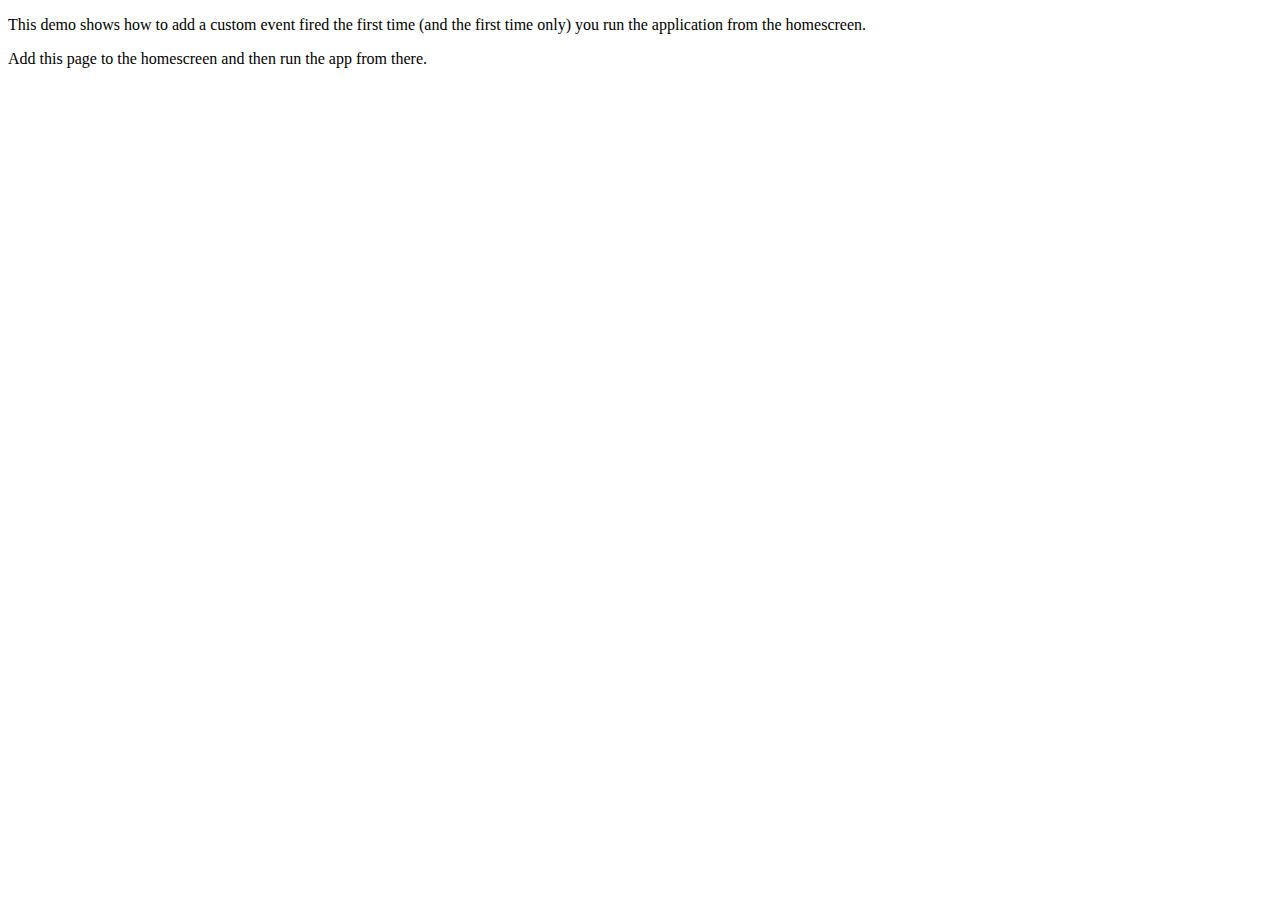
<file: New/Code/3rdparty/ath/demos/add-event/index.html>
<!DOCTYPE html>
<html>
<head>
<meta charset="utf-8">
<title>Add To Home</title>
<meta name="viewport" content="width=device-width, initial-scale=1">

<meta name="apple-mobile-web-app-capable" content="yes">
<meta name="mobile-web-app-capable" content="yes">

<meta name="apple-mobile-web-app-title" content="Add to Home">
<link rel="shortcut icon" sizes="16x16" href="../../imgs/icon-16x16.png">
<link rel="shortcut icon" sizes="196x196" href="../../imgs/icon-196x196.png">
<link rel="apple-touch-icon-precomposed" href="../../imgs/icon-152x152.png">

<link rel="stylesheet" type="text/css" href="../../style/addtohomescreen.css">
<script src="../../src/addtohomescreen.js"></script>
<script>
var a = addToHomescreen({
	onAdd: function () {
		alert('Welcome to the homescreen!');
	}
});
</script>
</head>

<body>
<p>This demo shows how to add a custom event fired the first time (and the first time only) you run the application from the homescreen.</p>

<p>Add this page to the homescreen and then run the app from there.</p>

</body>
</html>
</file>
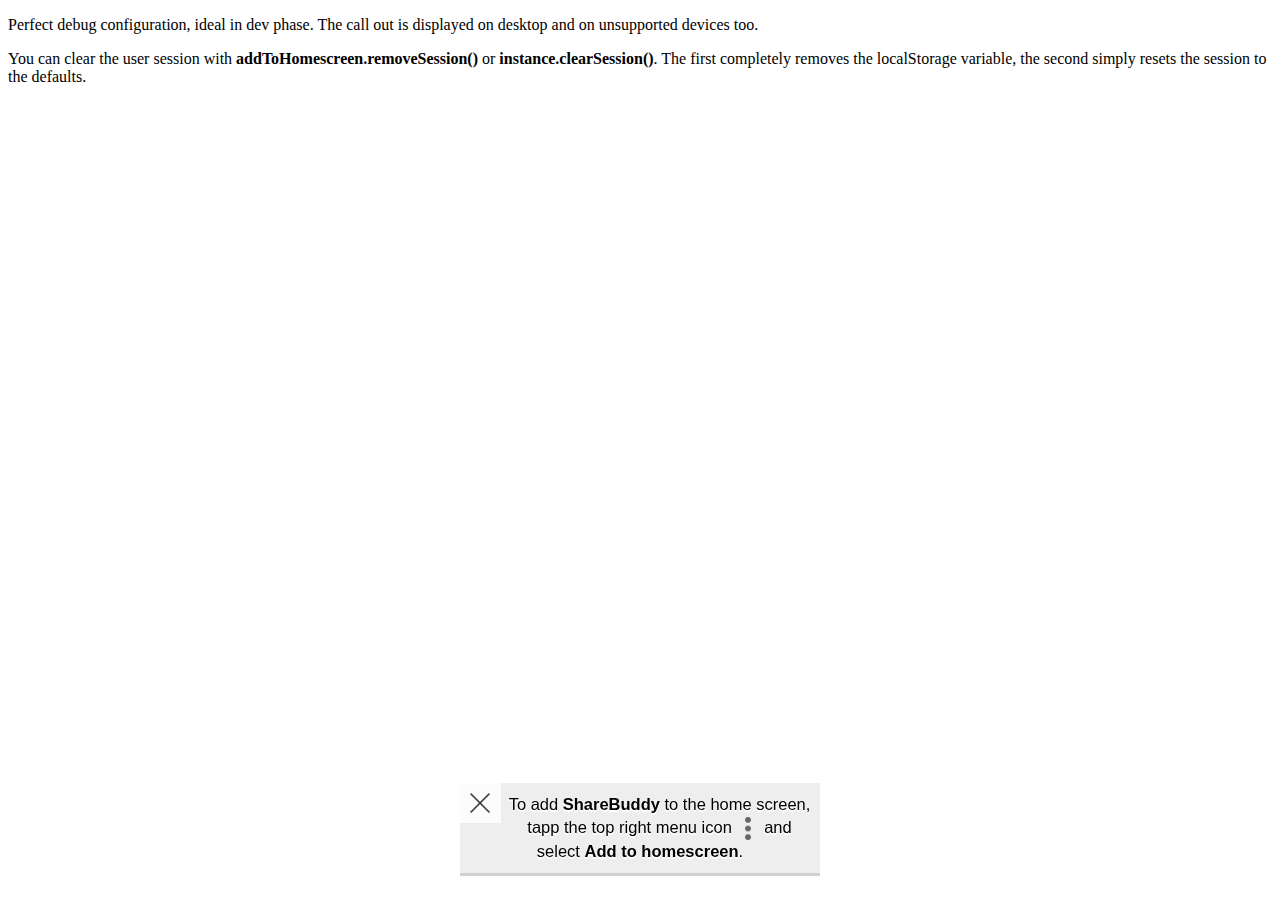
<file: New/Code/3rdparty/ath/demos/debug/index.html>
<!DOCTYPE html>
<html>
<head>
<meta charset="utf-8">
<title>Add To Home</title>
<meta name="viewport" content="width=device-width, initial-scale=1">

<meta name="apple-mobile-web-app-capable" content="yes">
<meta name="mobile-web-app-capable" content="yes">

<meta name="apple-mobile-web-app-title" content="Add to Home">
<link rel="shortcut icon" sizes="16x16" href="../../imgs/icon-16x16.png">
<link rel="shortcut icon" sizes="196x196" href="../../imgs/icon-196x196.png">
<link rel="apple-touch-icon-precomposed" href="../../imgs/icon-152x152.png">

<link rel="stylesheet" type="text/css" href="../../style/addtohomescreen.css">
</head>

<body>
<p>Perfect debug configuration, ideal in dev phase. The call out is displayed on desktop and on unsupported devices too.</p>

<p>You can clear the user session with <strong>addToHomescreen.removeSession()</strong> or <strong>instance.clearSession()</strong>. The first completely removes the localStorage variable, the second simply resets the session to the defaults.</p>

<script src="../../src/addtohomescreen.js"></script>
<script>
// addToHomescreen.removeSession();     // use this to remove the localStorage variable
var ath = addToHomescreen({
    debug: 'android',           // activate debug mode in ios emulation
    skipFirstVisit: false,	// show at first access
    startDelay: 0,          // display the message right away
    lifespan: 0,            // do not automatically kill the call out
    displayPace: 0,         // do not obey the display pace
    privateModeOverride: true,	// show the message in private mode
    maxDisplayCount: 0      // do not obey the max display count
});
// ath.clearSession();      // reset the user session
</script>
</body>
</html>
</file>
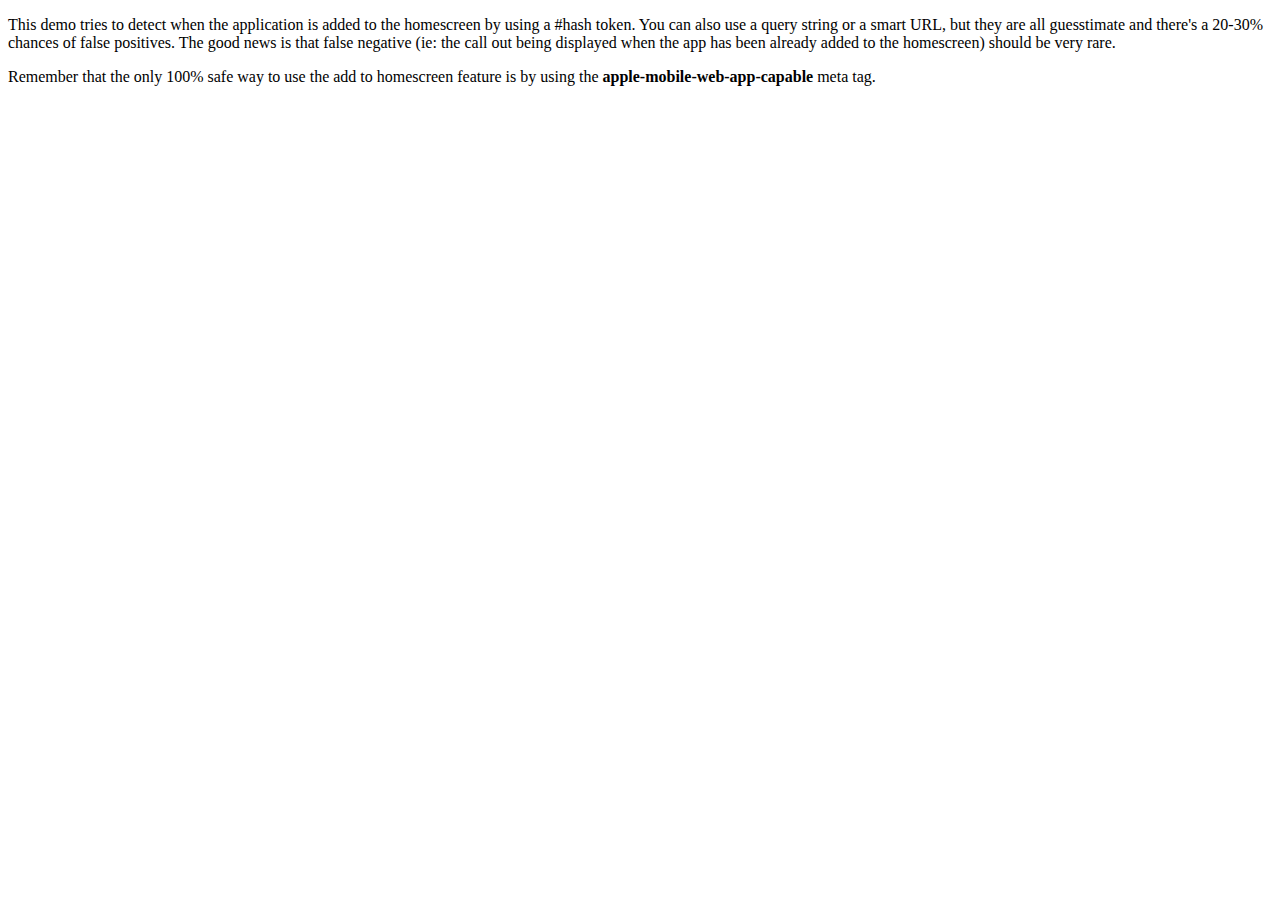
<file: New/Code/3rdparty/ath/demos/detect-homescreen/index.html>
<!DOCTYPE html>
<html>
<head>
<meta charset="utf-8">
<title>Add To Home</title>
<meta name="viewport" content="width=device-width, initial-scale=1">

<meta name="apple-mobile-web-app-title" content="Add to Home">
<link rel="shortcut icon" sizes="16x16" href="../../imgs/icon-16x16.png">
<link rel="shortcut icon" sizes="196x196" href="../../imgs/icon-196x196.png">
<link rel="apple-touch-icon-precomposed" href="../../imgs/icon-152x152.png">

<link rel="stylesheet" type="text/css" href="../../style/addtohomescreen.css">
<script src="../../src/addtohomescreen.js"></script>
<script>
addToHomescreen({
    detectHomescreen: true
});
</script>
</head>

<body>
<p>This demo tries to detect when the application is added to the homescreen by using a #hash token. You can also use a query string or a smart URL, but they are all guesstimate and there's a 20-30% chances of false positives. The good news is that false negative (ie: the call out being displayed when the app has been already added to the homescreen) should be very rare.</p>
<p>Remember that the only 100% safe way to use the add to homescreen feature is by using the <strong>apple-mobile-web-app-capable</strong> meta tag.</p>
</body>
</html>
</file>
<file: New/Code/3rdparty/ath/style/addtohomescreen.css>
.ath-viewport * {
	-webkit-box-sizing: border-box;
	-moz-box-sizing: border-box;
	box-sizing: border-box;
}

.ath-viewport {
	position: relative;
	z-index: 2147483641;
	pointer-events: none;

	-webkit-tap-highlight-color: rgba(0,0,0,0);
	-webkit-touch-callout: none;
	-webkit-user-select: none;
	-moz-user-select: none;
	-ms-user-select: none;
	user-select: none;
	-webkit-text-size-adjust: none;
	-moz-text-size-adjust: none;
	-ms-text-size-adjust: none;
	-o-text-size-adjust: none;
	text-size-adjust: none;
}

.ath-modal {
	pointer-events: auto !important;
	background: rgba(0,0,0,0.6);
}

.ath-mandatory {
	background: #000;
}

.ath-container {
	pointer-events: auto !important;
	position: absolute;
	z-index: 2147483641;
	padding: 0.7em 0.6em;
	width: 18em;

	background: #eee;
	background-size: 100% auto;

	box-shadow: 0 0.2em 0 #d1d1d1;

	font-family: sans-serif;
	font-size: 15px;
	line-height: 1.5em;
	text-align: center;
}

.ath-container small {
	font-size: 0.8em;
	line-height: 1.3em;
	display: block;
	margin-top: 0.5em;
}

.ath-ios.ath-phone {
	bottom: 1.8em;
	left: 50%;
	margin-left: -9em;
}

.ath-ios6.ath-tablet {
	left: 5em;
	top: 1.8em;
}

.ath-ios7.ath-tablet {
	left: 0.7em;
	top: 1.8em;
}

.ath-ios8.ath-tablet {
	right: 0.4em;
	top: 1.8em;
}

.ath-android {
	bottom: 1.8em;
	left: 50%;
	margin-left: -9em;
}

/* close icon */
.ath-container:before {
	content: '';
	position: relative;
	display: block;
	float: right;
	margin: -0.7em -0.6em 0 0.5em;
	background-image: url([data-uri]);
	background-color: rgba(255,255,255,0.8);
	background-size: 50%;
	background-repeat: no-repeat;
	background-position: 50%;
	width: 2.7em;
	height: 2.7em;
	text-align: center;
	overflow: hidden;
	color: #a33;
	z-index: 2147483642;
}

.ath-container.ath-icon:before {
	position: absolute;
	top: 0;
	right: 0;
	margin: 0;
	float: none;
}

.ath-mandatory .ath-container:before {
	display: none;
}

.ath-container.ath-android:before {
	float: left;
	margin: -0.7em 0.5em 0 -0.6em;
}

.ath-container.ath-android.ath-icon:before {
	position: absolute;
	right: auto;
	left: 0;
	margin: 0;
	float: none;
}


/* applied only if the application icon is shown */
.ath-container.ath-icon {

}

.ath-action-icon {
	display: inline-block;
	vertical-align: middle;
	background-position: 50%;
	background-repeat: no-repeat;
	text-indent: -9999em;
	overflow: hidden;
}

.ath-ios7 .ath-action-icon,
.ath-ios8 .ath-action-icon {
	width: 1.6em;
	height: 1.6em;
	background-image:url([data-uri]);
	margin-top: -0.3em;
	background-size: auto 100%;
}

.ath-ios6 .ath-action-icon {
	width: 1.8em;
	height: 1.8em;
	background-image:url([data-uri]);
	margin-bottom: 0.4em;
	background-size: 100% auto;
}

.ath-android .ath-action-icon {
	width: 1.4em;
	height: 1.4em;
	background-image:url([data-uri]);
	background-size: 100% auto;
}

.ath-container p {
	margin: 0;
	padding: 0;
	position: relative;
	z-index: 2147483642;
	text-shadow: 0 0.1em 0 #fff;
	font-size: 1.1em;
}

.ath-ios.ath-phone:after {
	content: '';
	background: #eee;
	position: absolute;
	width: 2em;
	height: 2em;
	bottom: -0.9em;
	left: 50%;
	margin-left: -1em;
	-webkit-transform: scaleX(0.9) rotate(45deg);
	transform: scaleX(0.9) rotate(45deg);
	box-shadow: 0.2em 0.2em 0 #d1d1d1;
}

.ath-ios.ath-tablet:after {
	content: '';
	background: #eee;
	position: absolute;
	width: 2em;
	height: 2em;
	top: -0.9em;
	left: 50%;
	margin-left: -1em;
	-webkit-transform: scaleX(0.9) rotate(45deg);
	transform: scaleX(0.9) rotate(45deg);
	z-index: 2147483641;
}

.ath-application-icon {
	position: relative;
	padding: 0;
	border: 0;
	margin: 0 auto 0.2em auto;
	height: 6em;
	width: 6em;
	z-index: 2147483642;
}

.ath-container.ath-ios .ath-application-icon {
	border-radius: 1em;
	box-shadow: 0 0.2em 0.4em rgba(0,0,0,0.3),
		inset 0 0.07em 0 rgba(255,255,255,0.5);
	margin: 0 auto 0.4em auto;
}

@media only screen and (orientation: landscape) {
	.ath-container.ath-phone {
		width: 24em;
	}

	.ath-android.ath-phone {
		margin-left: -12em;
	}

	.ath-ios.ath-phone {
		margin-left: -12em;
	}

	.ath-ios6:after {
		left: 39%;
	}

	.ath-ios8.ath-phone {
		left: auto;
		bottom: auto;
		right: 0.4em;
		top: 1.8em;
	}

	.ath-ios8.ath-phone:after {
		bottom: auto;
		top: -0.9em;
		left: 68%;
		z-index: 2147483641;
		box-shadow: none;
	}
}
</file>
